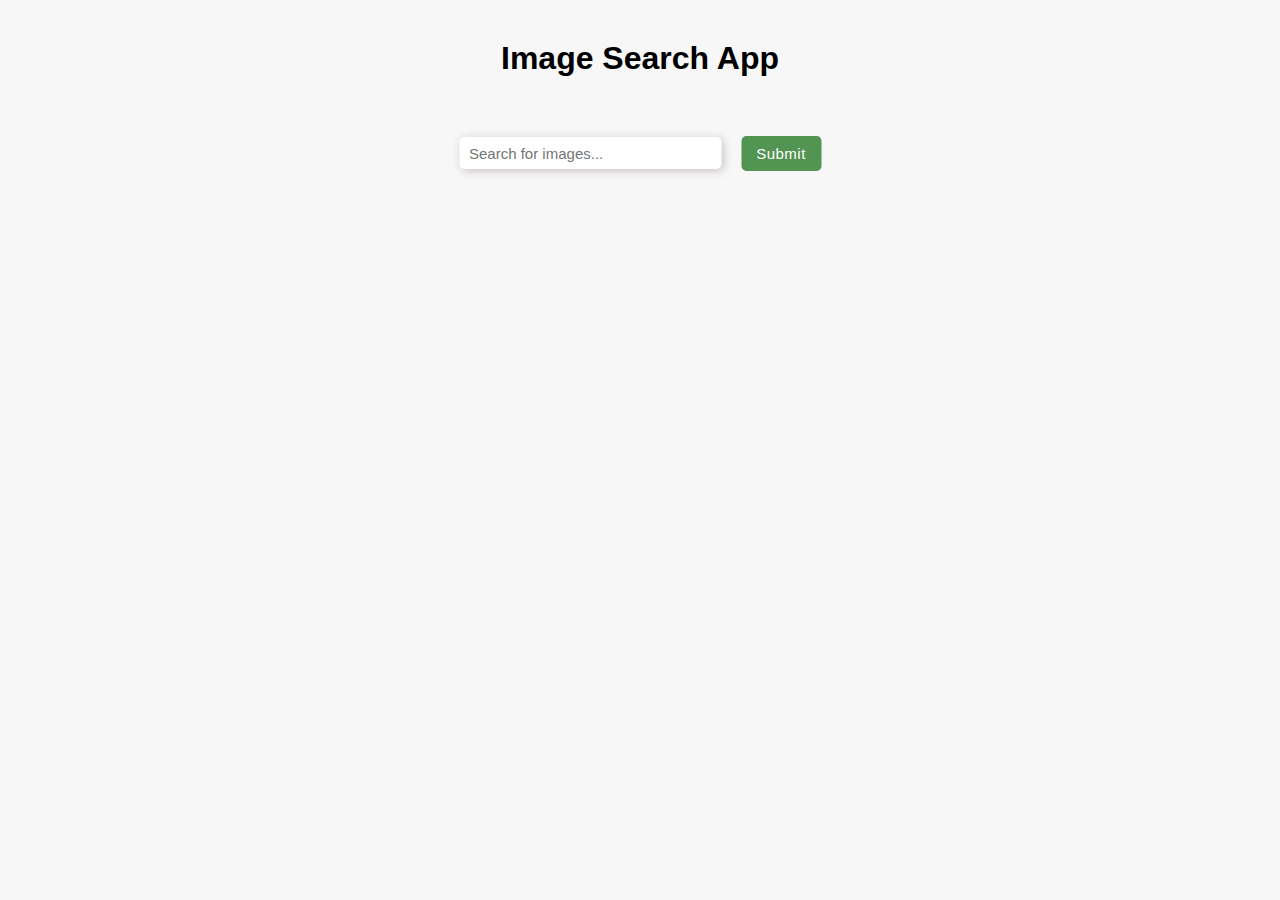
<file: ImageSearch/index.html>
<!DOCTYPE html>
<html lang="en">
  <head>
    <meta charset="UTF-8" />
    <meta name="viewport" content="width=device-width, initial-scale=1.0" />
    <title>Image Search</title>
    <link rel="stylesheet" href="style.css" />
  </head>
  <body>
    <div class="main-container">
      <div class="header-input-container">
        <div class="header">
          <h1>Image Search App</h1>
        </div>
        <div class="input">
          <form>
            <input type="text" placeholder="Search for images..." /><input
              id="sub"
              type="submit"
            />
          </form>
          
        </div>
      </div>
      <div class="img-container">
        
      </div>
      </div>
    </div>
  </body>
  <script src="script.js"></script>
</html>
</file>
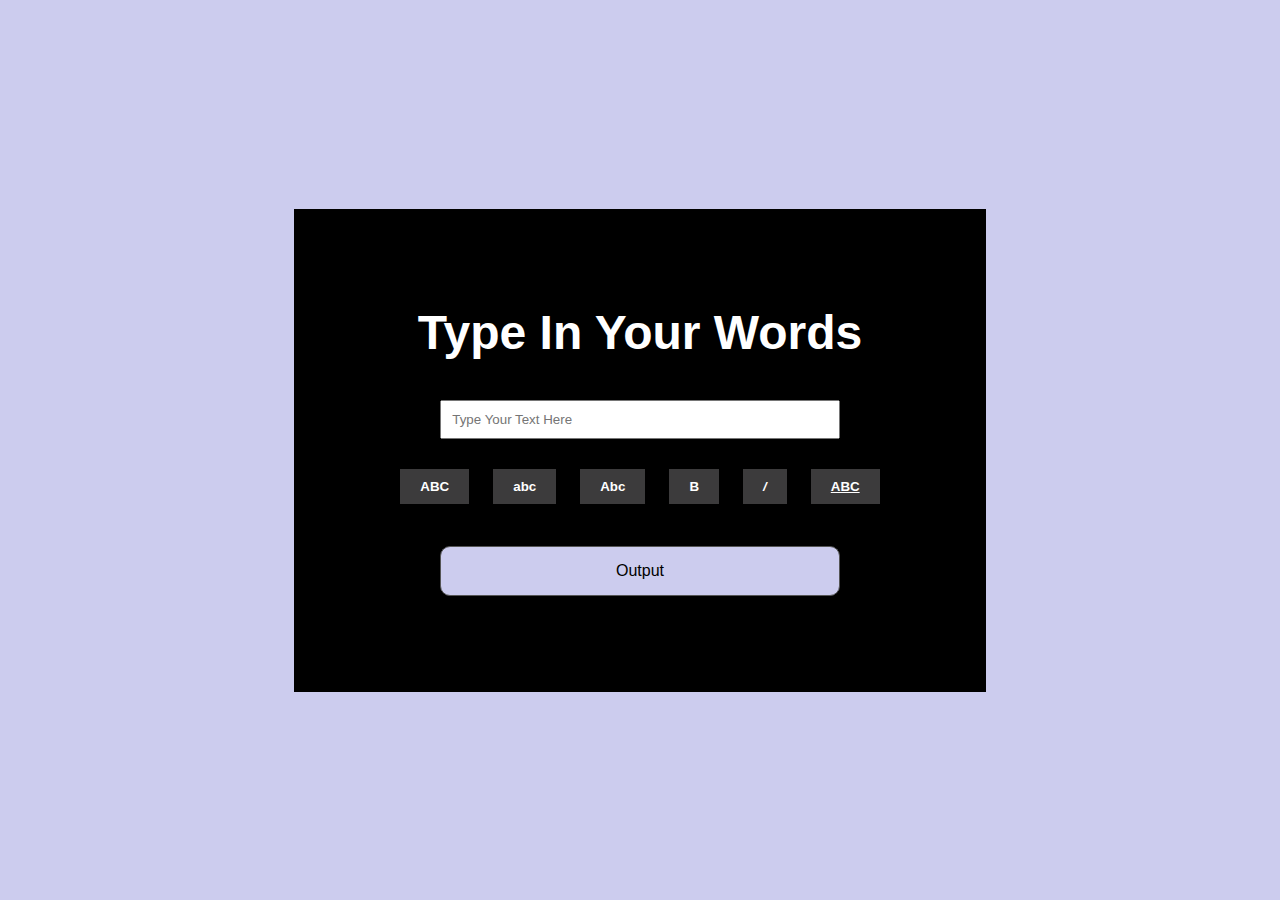
<file: TextEditor_JS/index.html>
<html lang="en">
  <head>
    <meta charset="UTF-8" />
    <meta http-equiv="X-UA-Compatible" content="IE=edge" />
    <meta name="viewport" content="width=device-width, initial-scale=1.0" />
    <title>Text Formatter</title>
    <link rel="stylesheet" href="style.css" />
  </head>
  <body>
    <div class="container">
      <div class="input-container">
        <h2>Type In Your Words</h2>
        <input type="text" id="input-field" placeholder="Type Your Text Here" />
      </div>

      <div class="btns-container">
        <button class="btn uppercase">ABC</button>
        <button class="btn lowercase">abc</button>
        <button class="btn capitalize">Abc</button>
        <button class="btn bold">B</button>
        <button class="btn italic">/</button>
        <button class="btn underline">ABC</button>
      </div>

      <p id="output-field">Output</p>
    </div>

    <script src="./script.js"></script>
  </body>
</html>
</file>
<file: ImageSearch/style.css>
*{
    margin: 0;
    font-family: 'Gill Sans', 'Gill Sans MT', Calibri, 'Trebuchet MS', sans-serif;
    /* box-sizing: border-box; */
}
body{
    background-color: #f7f7f7;
}

.main-container{
    /* border: 2px solid #000; */
    width: 100vw;
    display: grid;
    place-items: center;
    gap: 20px;
}

.header-input-container{
    /* border: 1px solid red; */
    margin-top: 30px;
    height: 150px;
    width: 400px;
    text-align: center;
    display: grid;
    padding: 10px;
    
}
.img-container{
    /* border: 2px solid red; */
    /* min-width: 100vw; */
    width: 100vw;
    height: 70vh;
    display: flex;
    flex: 1;
    flex-wrap: wrap;
    /* justify-content: space-between; */
    gap: 5px;
}
.img{
    /* border: 2px solid orange; */
    display: grid;
    /* padding-bottom: 20px; */
    gap: -10px;
    height: 350px;
    width: 251px;
    word-wrap: break-word;
    text-align: center;
    overflow: hidden;
}
img{
    height: 250px;
    width: 250px;
}
.input{
    display:flex;
  
    justify-content: center;
    align-items: center;
    gap: 20px;
}
.input form input[type='text']{
    height: 30px;
    width: 250px;
    margin-right: 20px;
    border-radius: 5px;
    padding-left: 10px;
    font-weight: lighter;
    border: none;
    outline: none;
    box-shadow: 2px 2px 10px  #cbc1c1 ;
}
.input form input[type='submit']{
    height: 35px;
    width: 80px;
    background-color: rgb(82, 148, 82);
    color: #fff;
    /* outline: none; */
    border: none;
    border-radius: 5px;
    letter-spacing: 0.5px;
    
}
p{
    
    margin-bottom: 20px;
}
.input form input[type='submit']:hover{
    cursor: pointer;
    background-color: green;
    transition: 0.2s;
}
.input form input{
    font-size: 15px;
}
.img:hover,img:hover{
    background-color: lightgray;
    transition: 0.4s;
    /* height: ; */
}
.img:hover img {
    transform: scale(1.05); 
    /* height: 255px;
    width: 255px; */
    overflow: hidden;
    transition: 0.3s;
    overflow: hidden;
}
.button{
    height: 35px;
    width: 80px;
    background-color: rgb(82, 148, 82);
    color: #fff;
    /* outline: none; */
    border: none;
    border-radius: 5px;
    letter-spacing: 0.5px;
}
.button:hover{
    cursor: pointer;
    background-color: green;
    transition: 0.2s;
}
@media (max-width:412px){
    .input{
        
        margin-top: 10px;
    }
    .input form{
        display: grid;
        height: 100px;
        place-items: center;
        padding: 3px;
        margin: 0;
        flex-direction: column;
        gap: 5px;
        /* border: 2px solid red; */
    }
    .img-container{
        display: grid;
        place-items: center;
        height: inherit;
        /* border: 1px solid red; */
        /* gap: 5px; */
    }
    .img{
        width: inherit;
        height: 400px;
        /* margin: 1px; */
        /* margin-right: 2px; */
        
        /* border: 1px solid #000; */
    }
    img{
        width: inherit;
        height: 350px;
    }
}
@media ((min-width:413px) and (max-width: 4000px)){
    
    .main-container{
        /* border: 2px solid #000; */
        width: 901px;
        display: grid;
        place-items: center;
        gap: 20px;
        position: absolute;
        left: 50%;
        transform: translateX(-50%);
    }
    
    .header-input-container{
        /* border: 1px solid red; */
        margin-top: 30px;
        height: 150px;
        width: 400px;
        text-align: center;
        display: grid;
        padding: 10px;
        
    }
   
  
    .img-container{
        /* display: grid;
        place-items: center;*/
        display: flex;
        gap: 70px;
        /* justify-content: space-around; */
        flex-wrap: wrap;
        justify-content: center;
        height: inherit; 
        width: 900px;
        padding-bottom: 40px
        /* border: 1px solid red; */
        /* padding: 20px; */
        /* gap: 5px; */
    }
    .img{
        border-radius: 5px;
    }
    
    .button{
        height: 35px;
        width: 80px;
        background-color: rgb(82, 148, 82);
        color: #fff;
        /* outline: none; */
        border: none;
        border-radius: 5px;
        letter-spacing: 0.5px;
    }
    .button:hover{
        cursor: pointer;
        background-color: green;
        transition: 0.2s;
    }
    
}
</file>
<file: TextEditor_JS/style.css>
* {
    padding: 0;
    margin: 0;
    box-sizing: border-box;
  }
  
  body {
    text-align: center;
    background-color: #ccef;
    height: 100vh;
    display: flex;
    flex-direction: column;
    justify-content: center;
    align-items: center;

  }
  
  .container {
    padding: 6rem;
    background: black;
  }
  
  .container h2 {
    color: #fff;
    font-family: sans-serif;
    font-size: 3rem;
    margin-bottom: 40px;
  }
  
  .input-container input {
    width: 80%;
    padding: 10px;
    margin-bottom: 20px;
    outline: none;
  }
  
  button {
    padding: 10px 20px;
    font-weight: bold;
    cursor: pointer;
    background-color: rgb(60, 59, 60);
    color: #fff;
    border: none;
    margin: 10px;
  }
  
  p {
    width: 400px;
    height: 400px;
    background: #ccef;
    color: #000;
    height: 50px;
    border: 1px solid #555;
    border-radius: 10px;
    display: flex;
    justify-content: center;
    align-items: center;
    margin: auto;
    margin-top: 2rem;
    font-family: sans-serif;
  }
  
  .uppercase {
    text-transform: uppercase;
  }
  
  .capitalize {
    text-transform: capitalize;
  }
  
  .underline {
    text-decoration: underline;
  }
  
  .italic {
    font-style: italic;
  }
</file>
